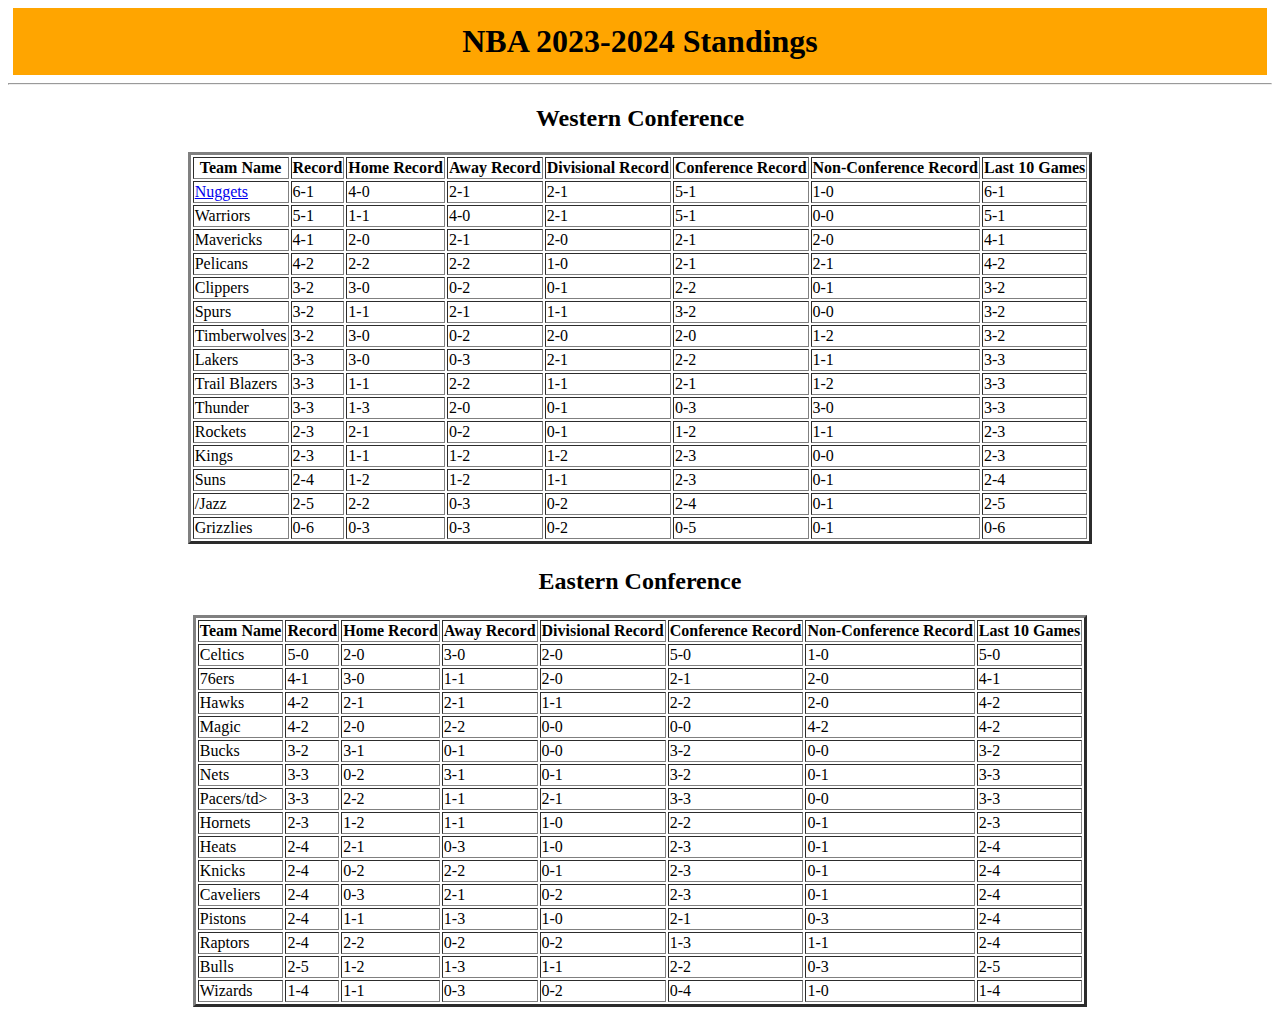
<file: games.html>
<!DOCTYPE html>
<html lang="en">
<head>
    <meta charset="UTF-8">
    <meta name="viewport" content="width=device-width, initial-scale=1.0">
    <title>Basketball</title>
    <link rel="stylesheet" href="style.css">
</head>
<body>
<h1><center>NBA 2023-2024 Standings</center></h1>
<hr>
<h2><center>Western Conference</center></h2>
<center><table border="3">
<tr><th>Team Name</th><th> Record</th><th>Home Record</th><th> Away Record</th><th>Divisional Record</th><th>Conference Record</th><th>Non-Conference Record</th><th>Last 10 Games</th></tr>
<tr><td><a href="file:///C:/Users/anagh/OneDrive/Documents/Desktop/Codeyoung%20visual%20studio%20code/nuggets.html">Nuggets</a></td><td>6-1</td><td>4-0</td><td>2-1</td><td>2-1</td><td>5-1</td><td>1-0</td><td>6-1</td></tr>
<tr><td>Warriors</td><td>5-1</td><td>1-1</td><td>4-0</td><td>2-1</td><td>5-1</td><td>0-0</td><td>5-1</td></tr>
<tr><td>Mavericks</td><td>4-1</td><td>2-0</td><td>2-1</td><td>2-0</td><td>2-1</td><td>2-0</td><td>4-1</td></tr>
<tr><td>Pelicans</td><td>4-2</td><td>2-2</td><td>2-2</td><td>1-0</td><td>2-1</td><td>2-1</td><td>4-2</td></tr>
<tr><td>Clippers</td><td>3-2</td><td>3-0</td><td>0-2</td><td>0-1</td><td>2-2</td><td>0-1</td><td>3-2</td></tr>
<tr><td>Spurs</td><td>3-2</td><td>1-1</td><td>2-1</td><td>1-1</td><td>3-2</td><td>0-0</td><td>3-2</td></tr>
<tr><td>Timberwolves</td><td>3-2</td><td>3-0</td><td>0-2</td><td>2-0</td><td>2-0</td><td>1-2</td><td>3-2</td></tr>
<tr><td>Lakers</td><td>3-3</td><td>3-0</td><td>0-3</td><td>2-1</td><td>2-2</td><td>1-1</td><td>3-3</td></tr>
<tr><td>Trail Blazers</td><td>3-3</td><td>1-1</td><td>2-2</td><td>1-1</td><td>2-1</td><td>1-2</td><td>3-3</td></tr>
<tr><td>Thunder</td><td>3-3</td><td>1-3</td><td>2-0</td><td>0-1</td><td>0-3</td><td>3-0</td><td>3-3</td></tr>
<tr><td>Rockets</td><td>2-3</td><td>2-1</td><td>0-2</td><td>0-1</td><td>1-2</td><td>1-1</td><td>2-3</td></tr>
<tr><td>Kings</td><td>2-3</td><td>1-1</td><td>1-2</td><td>1-2</td><td>2-3</td><td>0-0</td><td>2-3</td></tr>
<tr><td>Suns</td><td>2-4</td><td>1-2</td><td>1-2</td><td>1-1</td><td>2-3</td><td>0-1</td><td>2-4</td></tr>
<tr><td>/Jazz</a></td><td>2-5</td><td>2-2</td><td>0-3</td><td>0-2</td><td>2-4</td><td>0-1</td><td>2-5</td></tr>
<tr><td>Grizzlies</td><td>0-6</td><td>0-3</td><td>0-3</td><td>0-2</td><td>0-5</td><td>0-1</td><td>0-6</td></tr>
</table>
<h2><center>Eastern Conference</center></h2>
<center><table border="3">
<tr><th>Team Name</th><th> Record</th><th>Home Record</th><th> Away Record</th><th>Divisional Record</th><th>Conference Record</th><th>Non-Conference Record</th><th>Last 10 Games</th></tr>
<tr><td>Celtics</td><td>5-0</td><td>2-0</td><td>3-0</td><td>2-0</td><td>5-0</td><td>1-0</td><td>5-0</td></tr>
<tr><td>76ers</td><td>4-1</td><td>3-0</td><td>1-1</td><td>2-0</td><td>2-1</td><td>2-0</td><td>4-1</td></tr>
<tr><td>Hawks</td><td>4-2</td><td>2-1</td><td>2-1</td><td>1-1</td><td>2-2</td><td>2-0</td><td>4-2</td></tr>
<tr><td>Magic</td><td>4-2</td><td>2-0</td><td>2-2</td><td>0-0</td><td>0-0</td><td>4-2</td><td>4-2</td></tr>
<tr><td>Bucks</td><td>3-2</td><td>3-1</td><td>0-1</td><td>0-0</td><td>3-2</td><td>0-0</td><td>3-2</td></tr>
<tr><td>Nets</td><td>3-3</td><td>0-2</td><td>3-1</td><td>0-1</td><td>3-2</td><td>0-1</td><td>3-3</td></tr>
<tr><td>Pacers/td><td>3-3</td><td>2-2</td><td>1-1</td><td>2-1</td><td>3-3</td><td>0-0</td><td>3-3</td></tr>
<tr><td>Hornets</td><td>2-3</td><td>1-2</td><td>1-1</td><td>1-0</td><td>2-2</td><td>0-1</td><td>2-3</td></tr>
<tr><td>Heats</td><td>2-4</td><td>2-1</td><td>0-3</td><td>1-0</td><td>2-3</td><td>0-1</td><td>2-4</td></tr>
<tr><td>Knicks</td><td>2-4</td><td>0-2</td><td>2-2</td><td>0-1</td><td>2-3</td><td>0-1</td><td>2-4</td></tr>
<tr><td>Caveliers</td><td>2-4</td><td>0-3</td><td>2-1</td><td>0-2</td><td>2-3</td><td>0-1</td><td>2-4</td></tr>
<tr><td>Pistons</td><td>2-4</td><td>1-1</td><td>1-3</td><td>1-0</td><td>2-1</td><td>0-3</td><td>2-4</td></tr>
<tr><td>Raptors</td><td>2-4</td><td>2-2</td><td>0-2</td><td>0-2</td><td>1-3</td><td>1-1</td><td>2-4</td></tr>
<tr><td>Bulls</td><td>2-5</td><td>1-2</td><td>1-3</td><td>1-1</td><td>2-2</td><td>0-3</td><td>2-5</td></tr>
<tr><td>Wizards</td><td>1-4</td><td>1-1</td><td>0-3</td><td>0-2</td><td>0-4</td><td>1-0</td><td>1-4</td></tr>
</table>


</center>
</body>
</file>
<file: style.css>
header{
background-color:black;
}
#icon{
    margin-left:1000px;
}
nav{
    color:black;
    text-align:center;

}
li{
    display:inline-block;
    padding-right:10px;
    color:black;
    
    text-align:center;
}
#S1{
    margin:55px;
}
#S2{
    background-color:lightgray;
}
li{
    display:inline-block;
}
div{
    margin:8px;
}
footer{
    background-color:black;
    padding-top:20px;
}
h3{
    color:white;
    
}
h1{
    background-color:orange;
    padding:15px;
    margin:5px;
}
img{
    display:inline-block;
    padding:5px;
}
table{
    display:inline-block;
}
</file>
